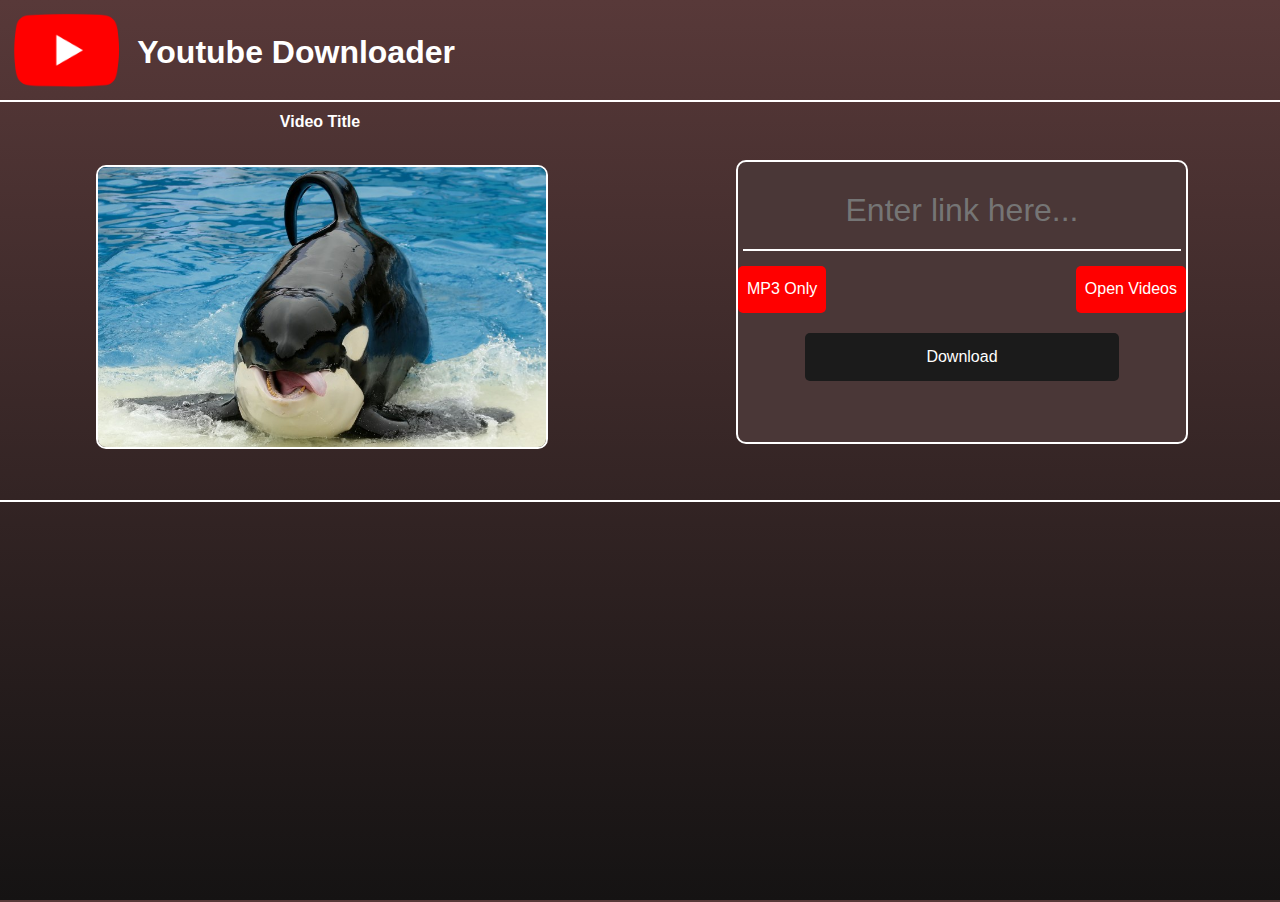
<file: V2/www/index.html>
<!DOCTYPE html>
<html>
    <head>
        <link rel="stylesheet" href="main.css">
        <link rel="stylesheet" href="queue-item.css">
        <script src="index.js"></script>
    </head>
    <body onload="downloadButtonCheck()">
        <div id="header">
            <img id="icon" src="Assets/icon.png" />
            <h1 class="Text" id="Title">Youtube Downloader</h1>
        </div>
        <div id="content">
            <div id="video-cont">
                <div id="video-cont-left">
                    <h2 class="Text" id="video-title">Video Title</h2>
                    <img id="thumbnail" src="Assets/temp.jpg" />
                </div>
                <div id="video-cont-right">
                    <div id="form-cont">
                        <input type="text" onchange="updateMeta()" id="link" placeholder="Enter link here..." class="Text" />
                        <button id="MP3-button" onclick="mp3toggle()" class="button-def Text">MP3 Only</button>
                        <button id="vid-button" onclick="openFolder()" class="button-def Text">Open Videos</button>
                        <button id="down-button" onclick="download()" class="button-def Text">Download</button>
                    </div>
                </div>
            </div>
            <div id="queue-cont">

            </div>
        </div>
    </body>
</html>

<!--
    Template code for the queue boxes

                    <div class="queue-box">
                        <p class="Text queue-text">Video Title</p>
                        <p class="Text queue-Status">Downloading</p>
                        <div class="progress-cont">
                            <div class="progress-bar">
                                <p class="Text progress-text">0%</p>
                            </div>
                        </div>
                    </div>
-->
</file>
<file: V2/www/main.css>
:root{
    --header-height-int:100;
    --header-height:100px;
    --bg-grad-top:#583939;
    --bg-grad-bottom:#151313;
    --Text-color:#fff;
    --Text-size-standard:1em;
    --content-height:calc(100% - var(--header-height));
    --deactive-color: #f00;
    --active-color: #0f0;
    --NA-color:#1b1b1b;
    --queue-item-height:80px;
    --bg-grey:#333333;
}

html,body{
    overflow: hidden;
    padding: 0;
    margin:0;
    width:100%;
    height:100%;
    background: linear-gradient(180deg, var(--bg-grad-top) 0%,  var(--bg-grad-bottom) 100%);
}

/*
    ID's go below
*/

#header{
    position: absolute;
    top:0;
    left:0;
    width:100%;
    height:var(--header-height);
    border-bottom: 2px solid #fff;
}

#content{
    position: absolute;
    top:var(--header-height);
    left:0;
    width:100%;
    height:var(--content-height);
}

#icon{
    height: calc(var(--header-height)*0.75);
    top: calc((var(--header-height)*0.25)/2);
    position: relative;
}
#Title{
    display: inline;
    font-size:  calc(var(--Text-size-standard)*(var(--header-height-int)/50));
    height: 100%;
    position: relative;
    bottom: calc(var(--header-height)/8);
    margin: 0;
}

#video-cont{
    display: flex;
    width: 100%;
    height: 50%;    
}

#queue-cont{
    width: 100%;
    height: 50%;
    border-top: 2px #fff solid;
    overflow:auto;
}

#video-cont-left{
    width: 50%;
    height: 100%;
    margin: 0;
    display: inline-block;
    position: relative;
    display: flex;
    flex-direction: column;
}

#video-cont-right{
    width: 50%;
    height: 100%;
}


#form-cont{
    background-color: #4A3737;
    width: 70%;
    right: -15%;
    height: 70%;
    border-radius: 10px;
    border: 2px #fff solid;
    position: relative;
    top: 15%;
    display: grid;
    grid-template-columns: repeat(3,auto);
    grid-template-rows: repeat(4,auto);
}

#link {
    grid-column-start: 1;
    grid-column-end: 4;
    margin: 5px;
    background: none;
    border: none;
    border-bottom: 2px #fff solid;
    font-size: calc(var(--Text-size-standard)*(var(--header-height-int)/50));
    padding: 0;
    height: 80%;
    position: relative;
    top: 5%;
    text-align: center;
    line-height: 100%;
  }

  #link:active{
      
    outline: none;
    /*! border-bottom-color: var(--active-color); */
  }

  #MP3-button{

  }
  #vid-button{

grid-column-start: 3;

}
  #down-button{
      
grid-column-start: 1;
      
grid-column-end: 4;
      
width: 70%;
      
left: 15%;
  }
  #thumbnail{
    image-rendering: optimizequality;
    height: 70%;
    width: 70%;
    position: relative;
    top: 5%;
    left: 15%;
    border: 2px #fff solid;
    border-radius: 10px;
  }
  #video-title{
      text-align: center;
  }
  /*
  Classes go below
  */
  .Text{
    font-family: Arial;
    font-size: var(--Text-size-standard);
    color: var(--Text-color)
}
.button-def {
    margin: 0;
    width: 100%;
    left: 0;
    position: relative;
    height: 70%;
    top: 10%;
    border: none;
    border-radius: 5px;
    background-color: var(--deactive-color);
    transition: all 0.5s ease-in-out;
}
</file>
<file: V2/www/queue-item.css>
/*
Template CSS for queue items goes here
*/
.queue-box {
  width: 100%;
  height: var(--queue-item-height);
  display: inline-flex;
  justify-content: space-evenly;
  background-color: #4a3737;
  border-bottom: solid #fff 2px;
}
.Text.queue-text {
  width: 25%;
  height: 30px;
  margin: 30px 0 0 0;
  /*! margin: ; */
}
.progress-cont {
  width: 40%;
  height: calc(var(--queue-item-height)/2);
  margin-top: calc(var(--queue-item-height)/4);
  background-color: var(--bg-grey);
  overflow: hidden;
  border-radius: 30px;
}
.progress-bar {
  width: 0%;
  height: 100%;
  background-color: var(--deactive-color);
  border-radius: 30px;
  transition: all 2s ease-in-out;
}
.Text.queue-Status {
  width: 10%;
  height: 30px;
  margin: 30px 0 0 0;
  /*! margin-top: 25px; */
}
.Text.progress-text {
  margin: 0;
  height: 100%;
  width: 100%;
  /*! justify-content: center; */
  text-align: end;
  padding-top: 10px;
}
</file>
